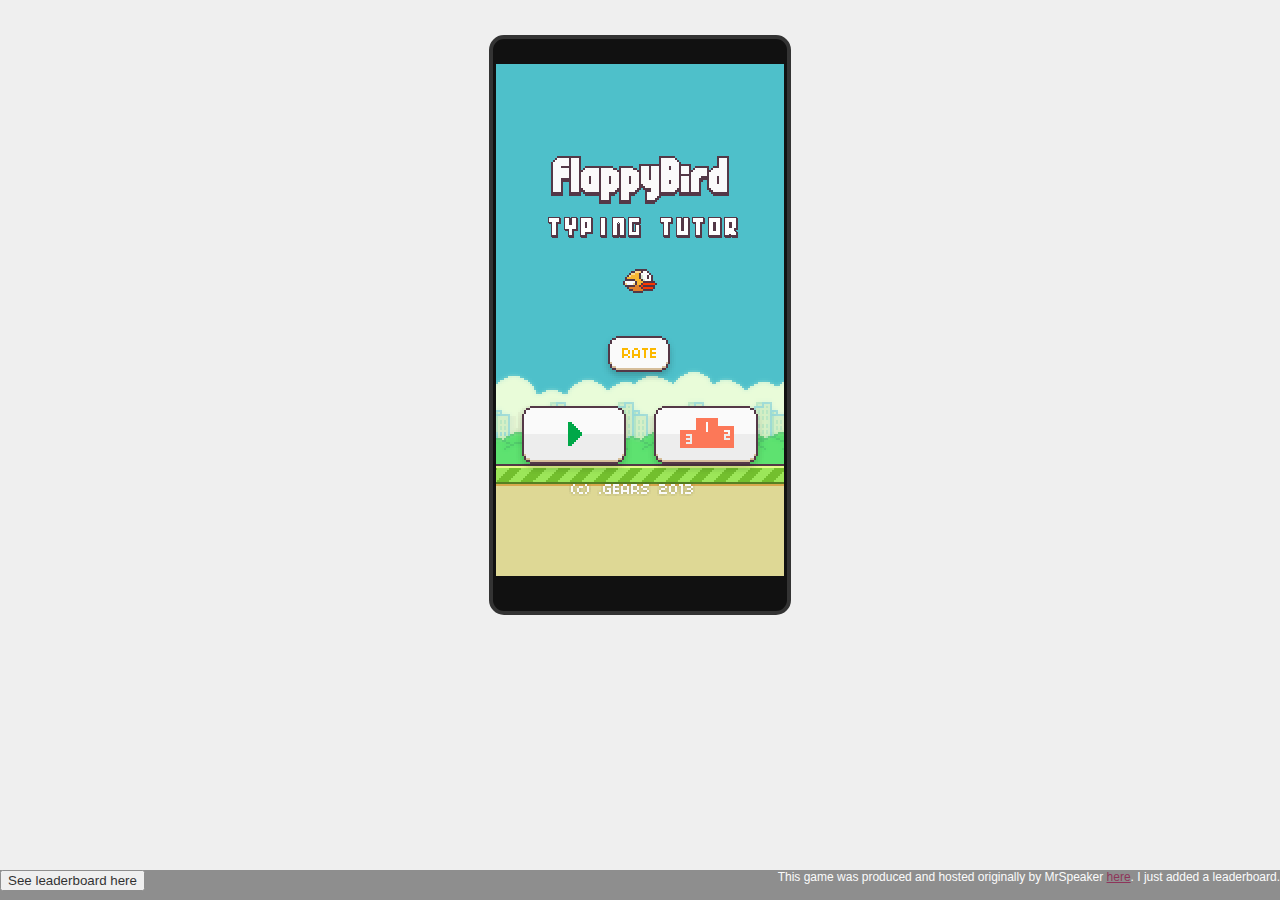
<file: index.html>
<!DOCTYPE html>
<html>
<head data-aij_comm="{&quot;name&quot;:&quot;$&quot;}"><meta http-equiv="Content-Type" content="text/html; charset=UTF-8">
    <meta charset="utf-8">
    <meta name="apple-mobile-web-app-capable" content="yes">
    <meta name="viewport" content="user-scalable=0, initial-scale=1.0">

    <title>Flappy Bird Typing Tutor by MrSpeaker (With a leaderboard)</title>

    <link rel="stylesheet" href="./res/main.css">
    <style type="text/css"></style>
    <script src="./flappybird_files/jquery.min.js"></script>

    <script type="text/javascript">
    var Clay = Clay || {};
    Clay.gameKey = "flappyscore";
    Clay.readyFunctions = [];
    Clay.ready = function( fn ) {
        Clay.readyFunctions.push( fn );
    };
    ( function() {
        var clay = document.createElement("script"); clay.async = true;
        clay.src = ( "https:" == document.location.protocol ? "https://" : "http://" ) + "clay.io/api/api-data-leaderboard-twitter-facebook-stream.js"; 
        var tag = document.getElementsByTagName("script")[0]; tag.parentNode.insertBefore(clay, tag);
    } )();
    </script>

</head>
<body style="">
    <section>
        <canvas id="board" width="288" height="512"></canvas>
    </section>
    

   
    
    <!-- Ω500 lib -->
    <script src="./flappybird_files/500.js"></script>

    
    <!-- Game -->
    <script src="./flappybird_files/game.js"></script>
    <script src="./flappybird_files/Bird.js"></script>
    <script src="./flappybird_files/Pipe.js"></script>
    <script src="./flappybird_files/MainScreen.js"></script>
    <script src="./flappybird_files/TitleScreen.js"></script>
    <script>

                    
    
    </script>

    <script>
    //Put your google tracking code here
	(function(i,s,o,g,r,a,m){i['GoogleAnalyticsObject']=r;i[r]=i[r]||function(){
  (i[r].q=i[r].q||[]).push(arguments)},i[r].l=1*new Date();a=s.createElement(o),
  m=s.getElementsByTagName(o)[0];a.async=1;a.src=g;m.parentNode.insertBefore(a,m)
  })(window,document,'script','//www.google-analytics.com/analytics.js','ga');

  ga('create', 'UA-46672955-1', 'pnpranavrao.github.io');
  ga('send', 'pageview');
    </script>
    <footer>
    <button id='but'> See leaderboard here </button>
    <script>
        Clay.ready( function(){
             var options = { // all of these are optional
                html: "<strong>Hi</strong>", // Optional, any custom html you want to show below the name
                recent: 10600, // Optional, to limit scores to ones posted in last x seconds
                sort: 'asc', // Optional, sorting by "asc" will show the lowest scores first (ex. for fastest times)
                filter: ['day', 'month'], // Optional, Array of filters to narrow down high scores
                cumulative: false, // Optional, if set to true grabs the sum of all scores for each player
                best: true, // Optional, if set to true grabs the best score from each player
                limit: 10, // Optional, how many scores to show (0 for all). Default is 10
                self: false, // Optional, Boolean if set to true shows just the scores of the player viewing
                friends: false, // Optional, Boolean if set to true shows just the scores of the player viewing AND their Clay.io friends
                showPersonal: true // Optional, Boolean on if the player's stats (rank & high score) should show below the name. Default is false
            };

            var lb = new Clay.Leaderboard( {id:'bbaays', options:options});

            $('#but').click( function(e){
            lb.show();    
        });

        }
        );
        var game = new OmegaGame(288, 512);

        
     </script>
    <div>This game was produced and hosted originally by MrSpeaker <a href="http://www.mrspeaker.net/dev/game/flappy/">here</a>. I just added a leaderboard. </div> 
    </footer>


</body></html>
</file>
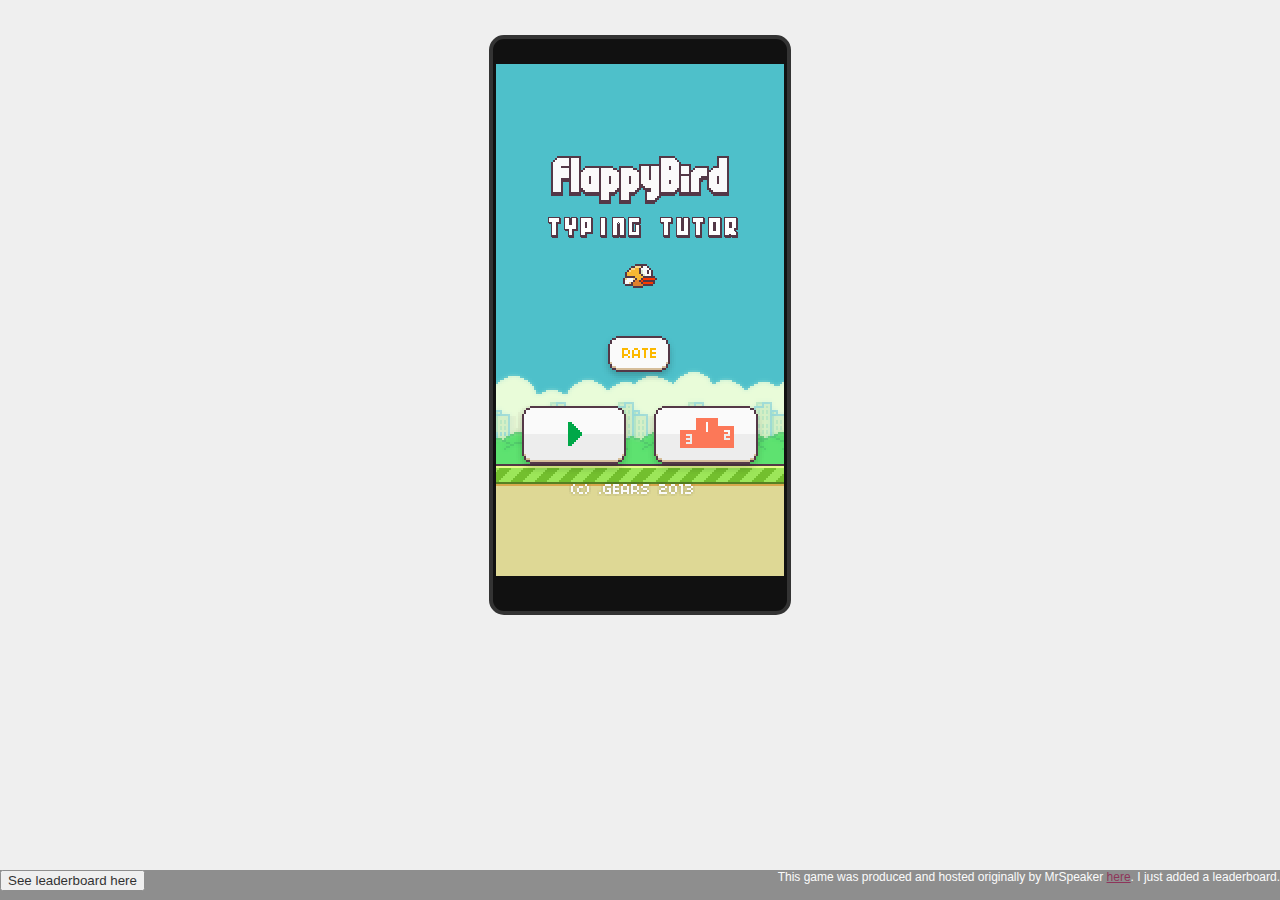
<file: flappybird.htm>
<!DOCTYPE html>
<html>
<head data-aij_comm="{&quot;name&quot;:&quot;$&quot;}"><meta http-equiv="Content-Type" content="text/html; charset=UTF-8">
    <meta charset="utf-8">
    <meta name="apple-mobile-web-app-capable" content="yes">
    <meta name="viewport" content="user-scalable=0, initial-scale=1.0">

    <title>Flappy Bird Typing Tutor by MrSpeaker (With a leaderboard)</title>

    <link rel="stylesheet" href="./res/main.css">
    <style type="text/css"></style>
    <script src="./flappybird_files/jquery.min.js"></script>

    <script type="text/javascript">
    var Clay = Clay || {};
    Clay.gameKey = "flappyscore";
    Clay.readyFunctions = [];
    Clay.ready = function( fn ) {
        Clay.readyFunctions.push( fn );
    };
    ( function() {
        var clay = document.createElement("script"); clay.async = true;
        clay.src = ( "https:" == document.location.protocol ? "https://" : "http://" ) + "clay.io/api/api-data-leaderboard-twitter-facebook-stream.js"; 
        var tag = document.getElementsByTagName("script")[0]; tag.parentNode.insertBefore(clay, tag);
    } )();
    </script>

</head>
<body style="">
    <section>
        <canvas id="board" width="288" height="512"></canvas>
    </section>
    

   
    
    <!-- Ω500 lib -->
    <script src="./flappybird_files/500.js"></script>

    
    <!-- Game -->
    <script src="./flappybird_files/game.js"></script>
    <script src="./flappybird_files/Bird.js"></script>
    <script src="./flappybird_files/Pipe.js"></script>
    <script src="./flappybird_files/MainScreen.js"></script>
    <script src="./flappybird_files/TitleScreen.js"></script>
    <script>
        var game = new OmegaGame(288, 512);

        show_scores = function(){
            var leaderboard = new Clay.Leaderboard( { id: 2754 } );
            var options = { // all of these are optional
                html: "<strong>Hi</strong>", // Optional, any custom html you want to show below the name
                //recent: 3600, // Optional, to limit scores to ones posted in last x seconds
                sort: 'asc', // Optional, sorting by "asc" will show the lowest scores first (ex. for fastest times)
                filter: ['day', 'month'], // Optional, Array of filters to narrow down high scores
                cumulative: false, // Optional, if set to true grabs the sum of all scores for each player
                best: false, // Optional, if set to true grabs the best score from each player
                limit: 10, // Optional, how many scores to show (0 for all). Default is 10
                self: false, // Optional, Boolean if set to true shows just the scores of the player viewing
                friends: false, // Optional, Boolean if set to true shows just the scores of the player viewing AND their Clay.io friends
                showPersonal: true // Optional, Boolean on if the player's stats (rank & high score) should show below the name. Default is false
            };
            var callback = function( response ) { // Optional
                console.log( response );
            };
            leaderboard.show( options, callback );
        };
    </script>

    <script>
    //Put your google tracking code here
    </script>
    <footer>
    <button onclick="show_scores()"> See leaderboard here </button>
    <div>This game was produced and hosted originally by MrSpeaker <a href="http://www.mrspeaker.net/dev/game/flappy/">here</a>. I just added a leaderboard. </div> 
    </footer>


</body></html>
</file>
<file: res/main.css>
body {
    background-color: #efefef;
    margin: 0;
    padding: 0;
    font-family: helvetica, arial, sans-serif;
    font-size: 9pt;

    -moz-user-select: none;
    -khtml-user-select: none;
    -webkit-user-select: none;
    -o-user-select: none;
    user-select: none;
}

a {
    color: #760635;
}

section {
    text-align:center;
}

canvas {
    margin-top: 35px;
    border: 4px solid #333;
    padding: 25px 3px 35px 3px;
    border-radius: 15px;
    background-color: #111;
}

footer {
    opacity: 0.8;
    position: absolute;
    bottom: 0;
    height: 30px;
    background-color: rgba(0, 0, 0, 0.5);
    display: block;
    width: 100%;
    overflow: hidden;

}

footer > button {
    float: left;
    vertical-align: center
}
footer > div {
    color: white;
    float: right;
    vertical-align: center
}

.desc {
    padding: 4px 10px 0px 4px;
}
</file>
